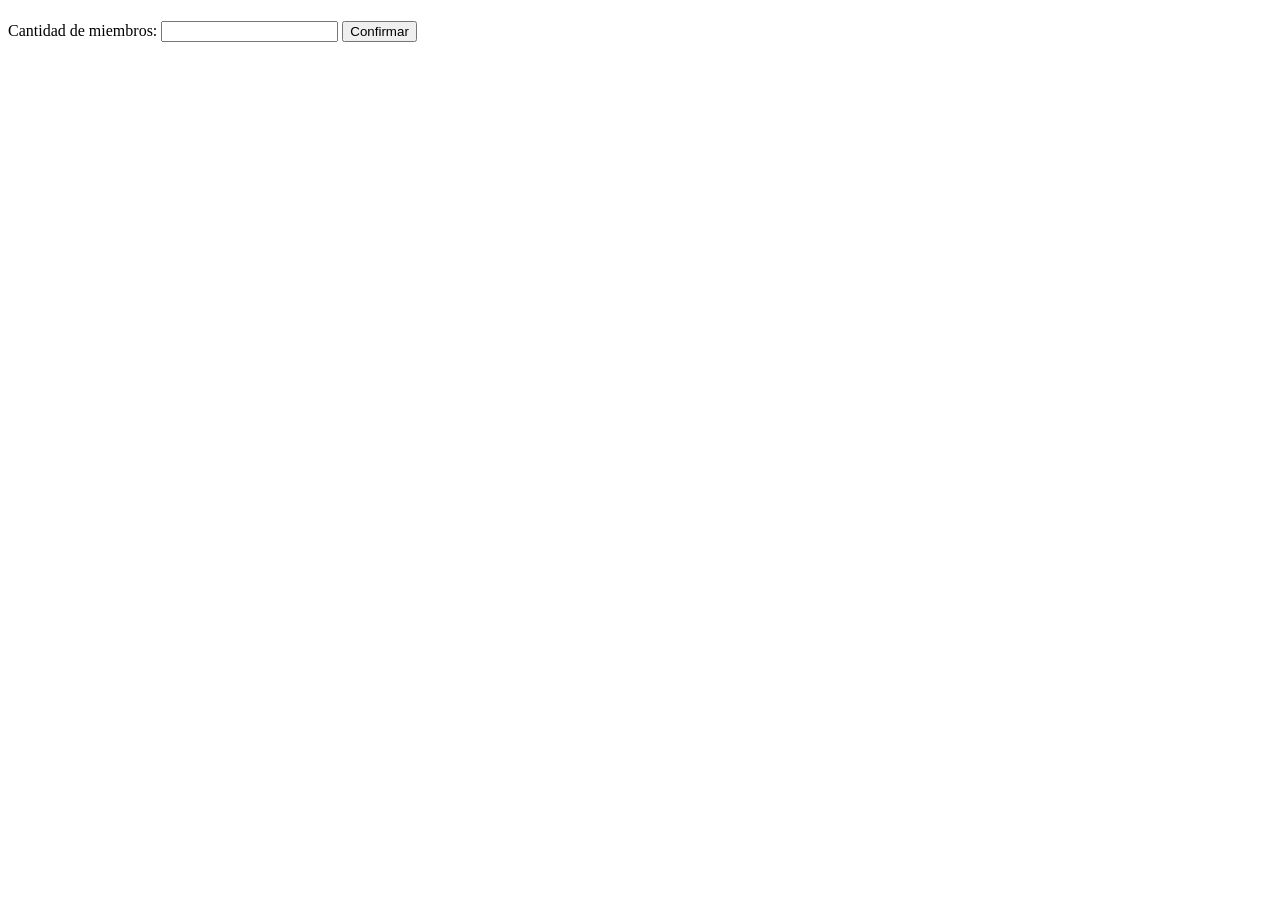
<file: clase-8/index.html>
<!doctype html>
<html lang="es">
<head>
    <meta charset="UTF-8">
    <meta name="viewport"
          content="width=device-width, user-scalable=no, initial-scale=1.0, maximum-scale=1.0, minimum-scale=1.0">
    <meta http-equiv="X-UA-Compatible" content="ie=edge">
    <link rel="stylesheet" href="main.css"/>
    <title>Clase 6</title>
</head>
<body>
    <h1 id="mensajeCalculo"><strong id="mensajeValor"></strong></h1>
    <form method="post" name="formulario" id="tarea-6">
        <div>
            <input type="submit" class="oculto" id="botonCalcularEdad" value="Calcular"></input>
            <input type="submit" class="oculto" id="botonReset" value="Reset"></input>
        </div>
        <label for="valorMiembros">Cantidad de miembros:</label>
        <input type="text" name="cantidadMiembros" id="valorMiembros"></input>
        <input type="submit" id="botonProcesarMiembros" value="Confirmar"></input>
        <div id="listaMiembros"></div>
    </form>
    <ul>
        <li class='oculto' id="mensaje-cantidadMiembros"></li>
        <li class='oculto' id="mensaje-valorEdad"></li>
    </ul>
    <script src="tarea-clase-8.js"></script>
    <script src="pruebas.js"></script>
</body>
</html>
</file>
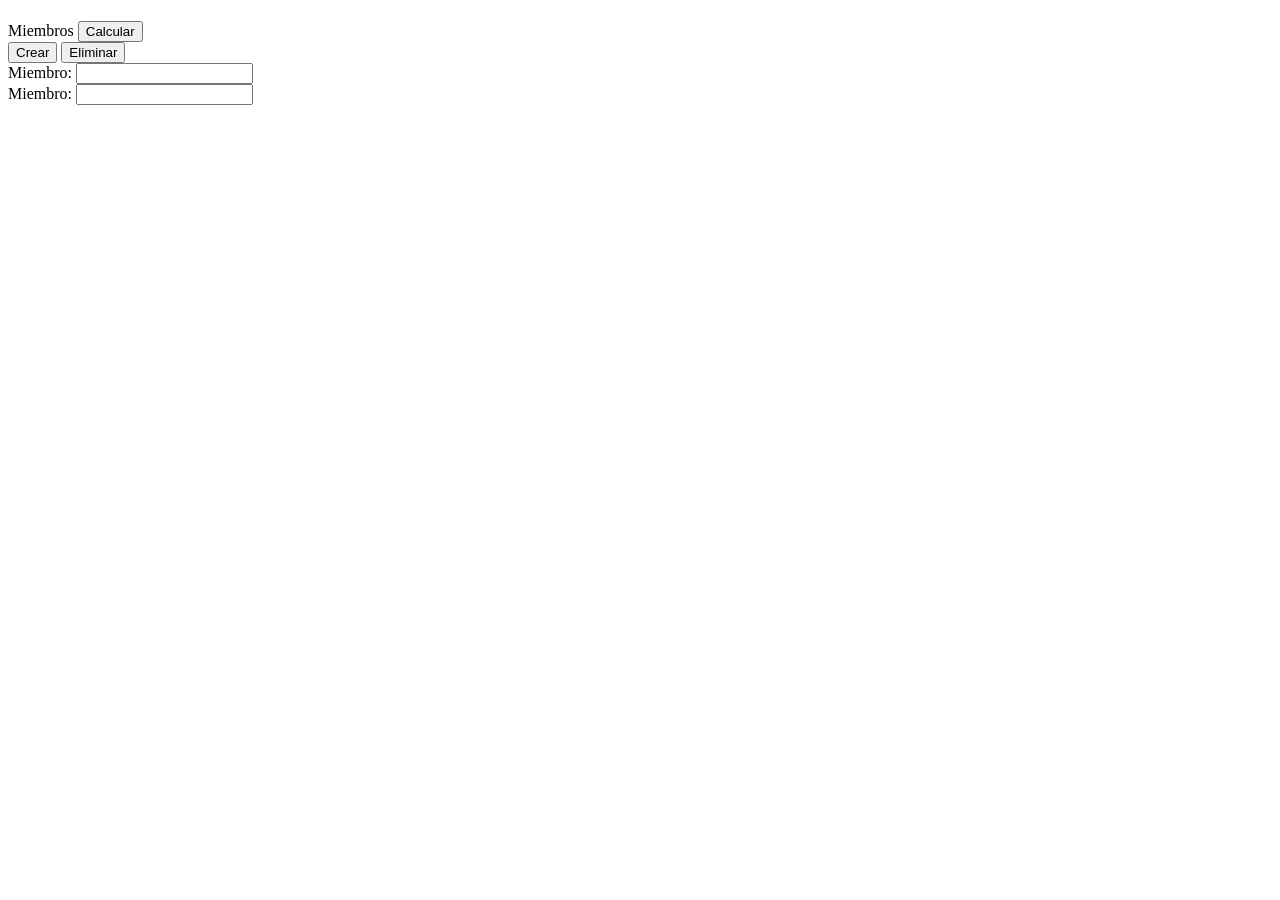
<file: clase-8/index-b.html>
<!doctype html>
<html lang="es">
<head>
    <meta charset="UTF-8">
    <meta name="viewport"
          content="width=device-width, user-scalable=no, initial-scale=1.0, maximum-scale=1.0, minimum-scale=1.0">
    <meta http-equiv="X-UA-Compatible" content="ie=edge">
    <link rel="stylesheet" href="main.css"/>
    <title>Clase 6</title>
</head>
<body>
    <h1 id="mensajeCalculo"><strong id="mensajeValor"></strong></h1>
    <form method="post" name="formulario" id="tarea-6">
        <div>
            <label>Miembros</label>
            <input type="submit" id="botonCalcularEdad" value="Calcular"></input>
            <input type="submit" class="oculto" id="botonReset" value="Reset"></input>
        </div>
        <input type="submit" id="botonCrearMiembro" value="Crear"></input>
        <input type="submit" id="botonEliminarMiembro" value="Eliminar"></input>
        <div id="listaMiembros">
            <div>
                <label>Miembro: </label>
                <input type="text" name="valorEdad">
                <span class="mensajeError"></span>
            </div>
            <div>
                <label>Miembro: </label>
                <input type="text" name="valorEdad">
                <span class="mensajeError"></span>
            </div>
        </div>
    </form>
    <script src="tarea-clase-8-b.js"></script>
    <script src="pruebas-b.js"></script>
</body>
</html>
</file>
<file: clase-8/main.css>
.oculto {
    display: none;
}

.error {
    border: 2px solid red;
}
</file>
